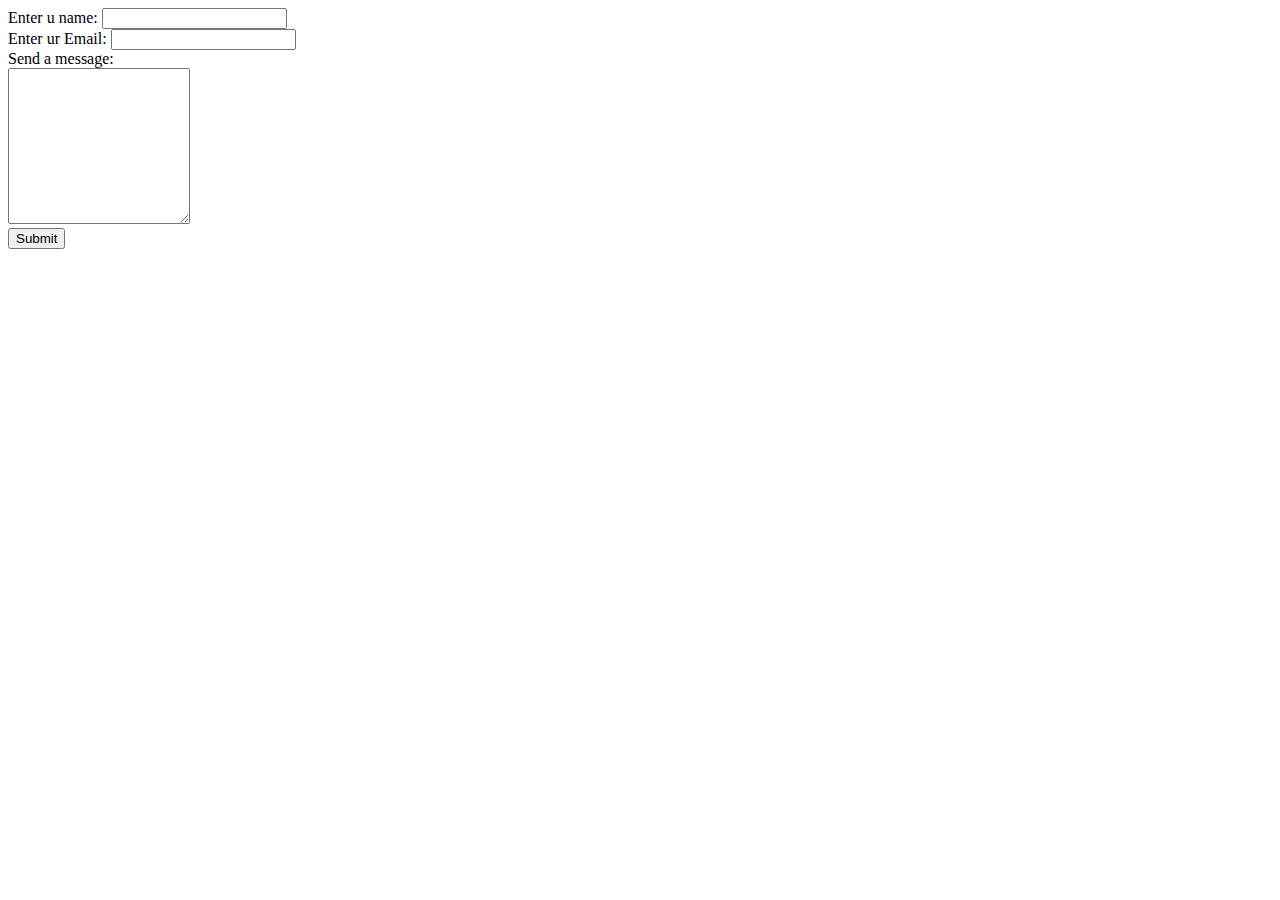
<file: Contact Me.html>
<!DOCTYPE html>
<html lang="en">
<head>
    <meta charset="UTF-8">
    <meta name="viewport" content="width=device-width, initial-scale=1.0">
    <title>Document</title>
</head>
<body>
    


    <form action=""class="">
        <label>Enter u name:</label>
        <input type="text"><br>
        <label>Enter ur Email:</label>
        <input type="text"><br>
        <label>Send a message:</label><br>
        <textarea name="name" rows="10" colums="30"></textarea><br>
        <input type="submit">
    </form>
</body>
</html>
</file>
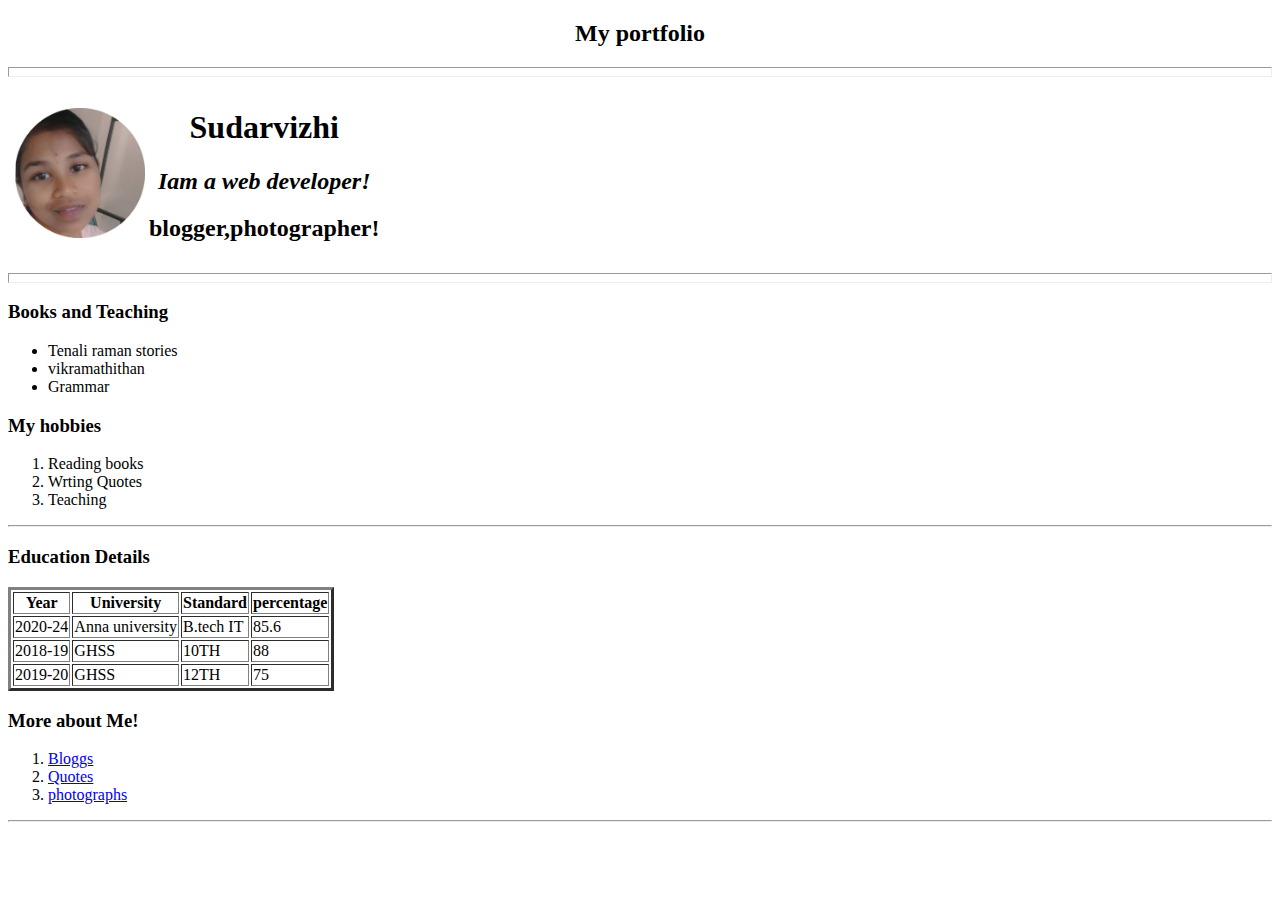
<file: my portfolio.html>
<!DOCTYPE html>
<html lang="en">
<head>
    
    <meta charset="UTF-8">
    <meta name="viewport" content="width=device-width, initial-scale=1.0">
    <title>My portfolio</title>
    <link rel="stylesheet" href="C:\Users\91915\Downloads\web development\html5\css\1.css">
   

</head>

    <center> <h2>
        <b>My portfolio </b></h2>
    </center>
    <hr size="10">
    
    <table>
        <thead>
        <th><th><img src="suvi1.png"></th>
            <th><h1>Sudarvizhi</h1>
                <h2><em>
                    Iam a web developer!</em>
                </h2>  <h2>
                blogger,photographer!
                </h2>  
            </th>
        </tr></thead>
    </table>
    <style>
    img{
        height:130px;
    }
    </style>
   
 
    <hr size="10">
    <h3><b>Books and Teaching</b></h3>
    <ul>
        <li>
            Tenali raman stories
        </li>
        <li>
            vikramathithan
        </li>
        <li>Grammar</li>
    </ul>
    <h3><b>My hobbies</b></h3>
    <ol>
        <li>
Reading books
        </li><li>
        Wrting Quotes</li>
        <li>Teaching</li>
    </ol>
    <hr>
    <h3><b>Education Details</b></h3>
<table class="suma" border ="3">
    <thead>
        <th>Year</th>
        <th>University</th>
        <th>Standard</th>
        <th>percentage</th>
    </thead>
    <tr>
        <td>
            2020-24
        </td>
        <td>Anna university</td>
        <td>
            B.tech IT
        </td>
        <TD>85.6</TD>
    </tr>
    <tr>
        <td>
            2018-19
        </td>
        <td>GHSS</td>
        <td>
            10TH
        </td>
        <TD>88</TD></tr>
        <tr>
            <td>
                2019-20
            </td>
            <td>GHSS</td>
            <td>
                12TH
            </td>
            <TD>75</TD></tr>
    
</table>
<h3>
    <b>
        More about Me!
    </b>
</h3>
<ol type="*">
    <li>
    <a href="Contact Me.html"> Bloggs</a></li>
    
    <li>
       <a href="Quotes.html"> Quotes</a>
    </li>
    <li>
<a href="photographs.html">photographs</a>
    </li>
</ol>
<hr>




</body>
</html>
</file>
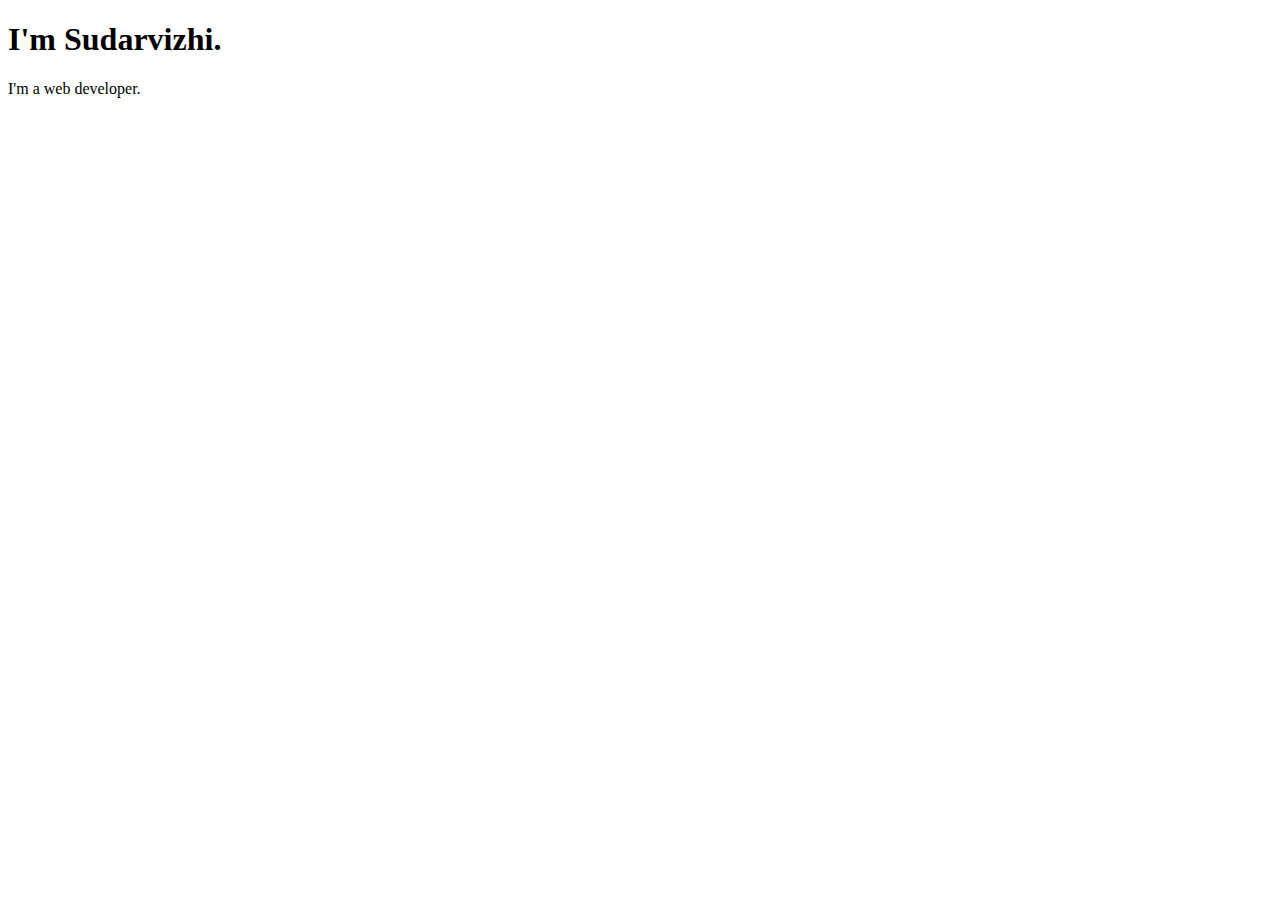
<file: portolio.html>
<!DOCTYPE html>
<html lang="en">
<head>
    <meta charset="UTF-8">
    <meta name="viewport" content="width=device-width, initial-scale=1.0">
    <title>SUDARVIZHI</title>
    
    <link rel="icon"href="C:\Users\91915\Downloads\web development\html5\suvi1.png">
    <link rel="stylesheet" href="C:\Users\91915\Downloads\web development\html5\css\2.css">
    
</head>
<body class="style">
    <h1 class="div">I'm Sudarvizhi.</h1>
    <p class="div2">I'm a web developer.</p>
    <div class="red"></div>
    <div class="blue">

    </div>
    <div class="green"></div>
    
</body>
</html>
</file>
